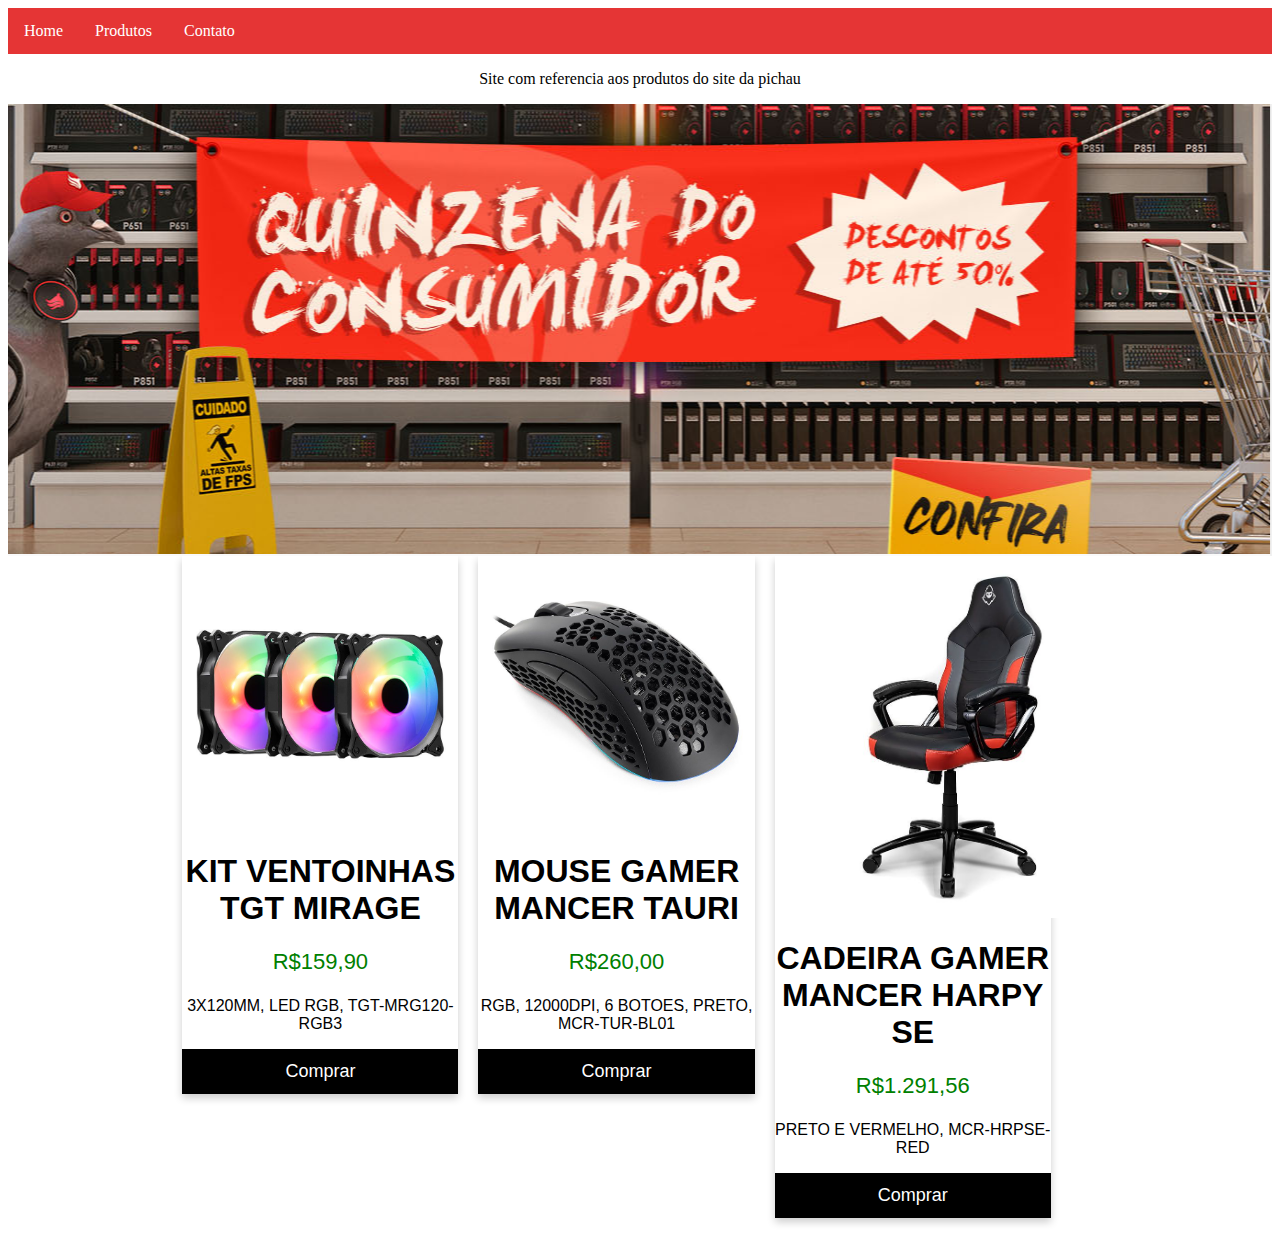
<file: index.html>
<html>
    <head>
        <title>Loja de Informatica</title>
        <link rel="stylesheet" href="style.css">
    </head>
    <body>
      <div class="navbar">
        <a href="./index.html">Home</a>
        <div class="dropdown">
          <button class="dropbtn">Produtos
            <i class="fa fa-caret-down"></i>
          </button>
          <div class="dropdown-content">
            <a href="./mouse/mousegamer.html">Mouse Gamer</a>
            <a href="./Ventoinha/ventoinha.html">Ventoinha RGB</a>
            <a href="./CadeiraGamer/cadeiragamer.html">Cadeira Gamer</a>
          </div>
        </div>
        <a href="./contato/contato.html">Contato</a>
      </div>
      <p class="referencia">Site com referencia aos produtos do site da pichau</p>
      <a href="https://www.pichau.com.br/"><img src="./banner.PNG" class="banner" alt="Banner" title="Banner"></a>
      <br>
      <div class="row">
        <div class="column">
          <div class="card">
            <img src="./imgs/cooler.jpg" alt="KIT VENTOINHAS TGT MIRAGE" title="KIT VENTOINHAS TGT MIRAGE" style="width:100%">
            <h1>KIT VENTOINHAS TGT MIRAGE</h1>
            <p class="price">R$159,90</p>
            <p>3X120MM, LED RGB, TGT-MRG120-RGB3</p>
            <a href="./Ventoinha/ventoinha.html" target="_blank"><p><button>Comprar</button></p></a>
          </div>
        </div>
        <div class="column">
          <div class="card">
            <img src="./imgs/mousegamer.jpg" alt="MOUSE GAMER MANCER TAURI" title="MOUSE GAMER MANCER TAURI" style="width:100%">
            <h1>MOUSE GAMER MANCER TAURI</h1>
            <p class="price">R$260,00</p>
            <p>RGB, 12000DPI, 6 BOTOES, PRETO, MCR-TUR-BL01</p>
            <a href="./mouse/mousegamer.html" target="_blank"><p><button>Comprar</button></p></a>
          </div>
        </div>
        <div class="column">
          <div class="card">
            <img src="./imgs/cadeira gamer.jpg" title="CADEIRA GAMER MANCER HARPY SE" alt="CADEIRA GAMER MANCER HARPY SE" style="height: 41%;">
            <h1>CADEIRA GAMER MANCER HARPY SE</h1>
            <p class="price">R$1.291,56</p>
            <p>PRETO E VERMELHO, MCR-HRPSE-RED</p>
            <a href="./CadeiraGamer/cadeiragamer.html" target="_blank"><p><button>Comprar</button></p></a>
          </div>
        </div>
    </div>
    </body>
</html>
</file>
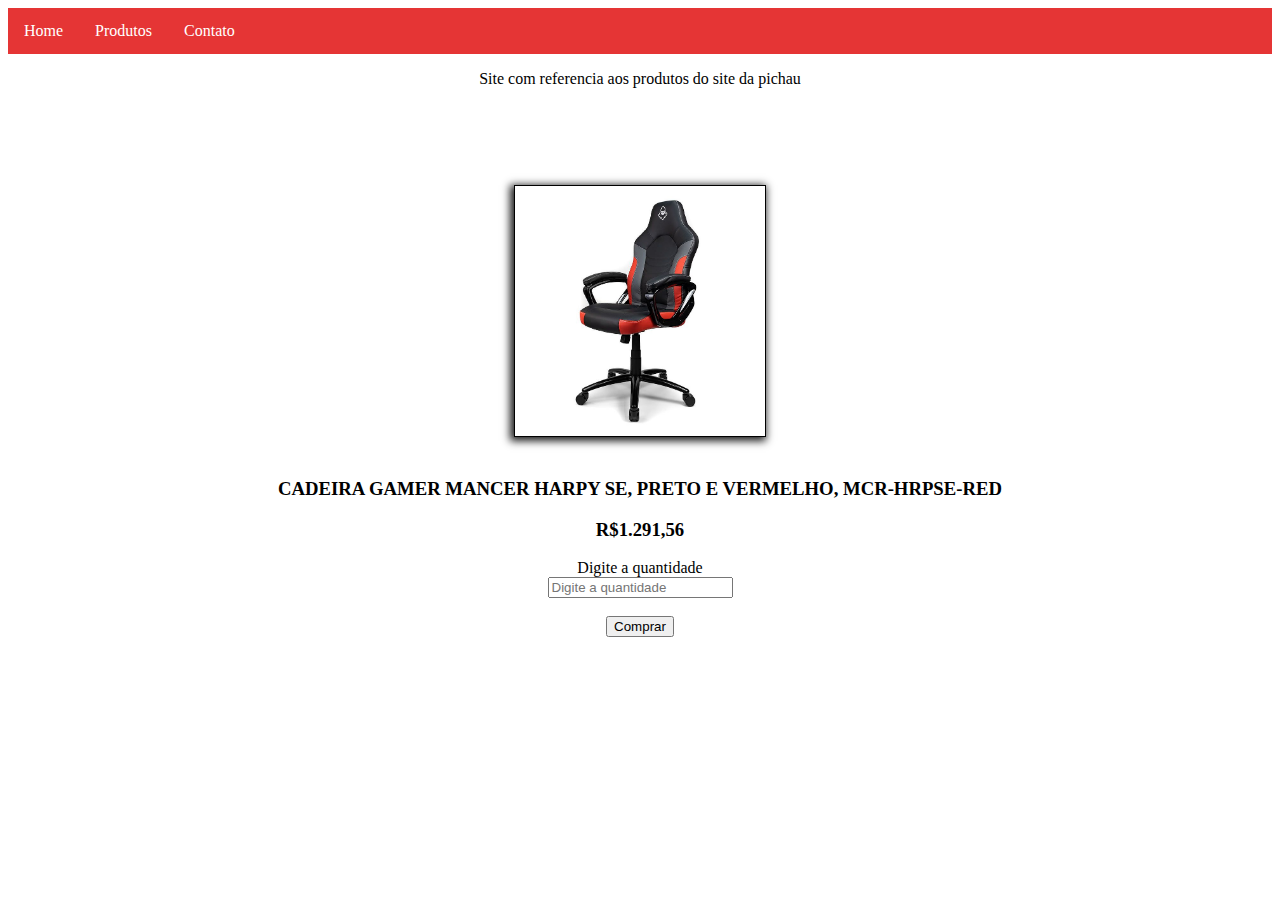
<file: CadeiraGamer/cadeiragamer.html>
<html>
    <head>
        <title>Cadeira Gamer</title>
        <link rel="stylesheet" href="./cadeiragamer.css">
    </head>
    <body>
        <div class="navbar">
          <a href="../index.html">Home</a>
          <div class="dropdown">
            <button class="dropbtn">Produtos
              <i class="fa fa-caret-down"></i>
            </button>
            <div class="dropdown-content">
              <a href="../mouse/mousegamer.html">Mouse Gamer</a>
              <a href="../Ventoinha/ventoinha.html">Ventoinha RGB</a>
              <a href="./cadeiragamer.html">Cadeira Gamer</a>
            </div>
          </div>
          <a href="../contato/contato.html">Contato</a>
        </div>
        <p class="referencia">Site com referencia aos produtos do site da pichau</p>
        <br>
        <img src="../imgs/cadeira gamer.jpg" alt="Cadeira Gamer" title="Cadeira Gamer">
        <h3> <br> CADEIRA GAMER MANCER HARPY SE, PRETO E VERMELHO, MCR-HRPSE-RED</p>
        <h3 class="preco"> R$1.291,56</h3> 
        <label for="quantidade">Digite a quantidade</label> <br>
        <input type="number" placeholder="Digite a quantidade" required><br>
        <br>
        <a href="https://www.pichau.com.br/cadeira-gamer-mancer-harpy-se-preto-e-vermelho-mcr-hrpse-red" target="_blank"><button>Comprar</button></a>
      </body>
</html>
</file>
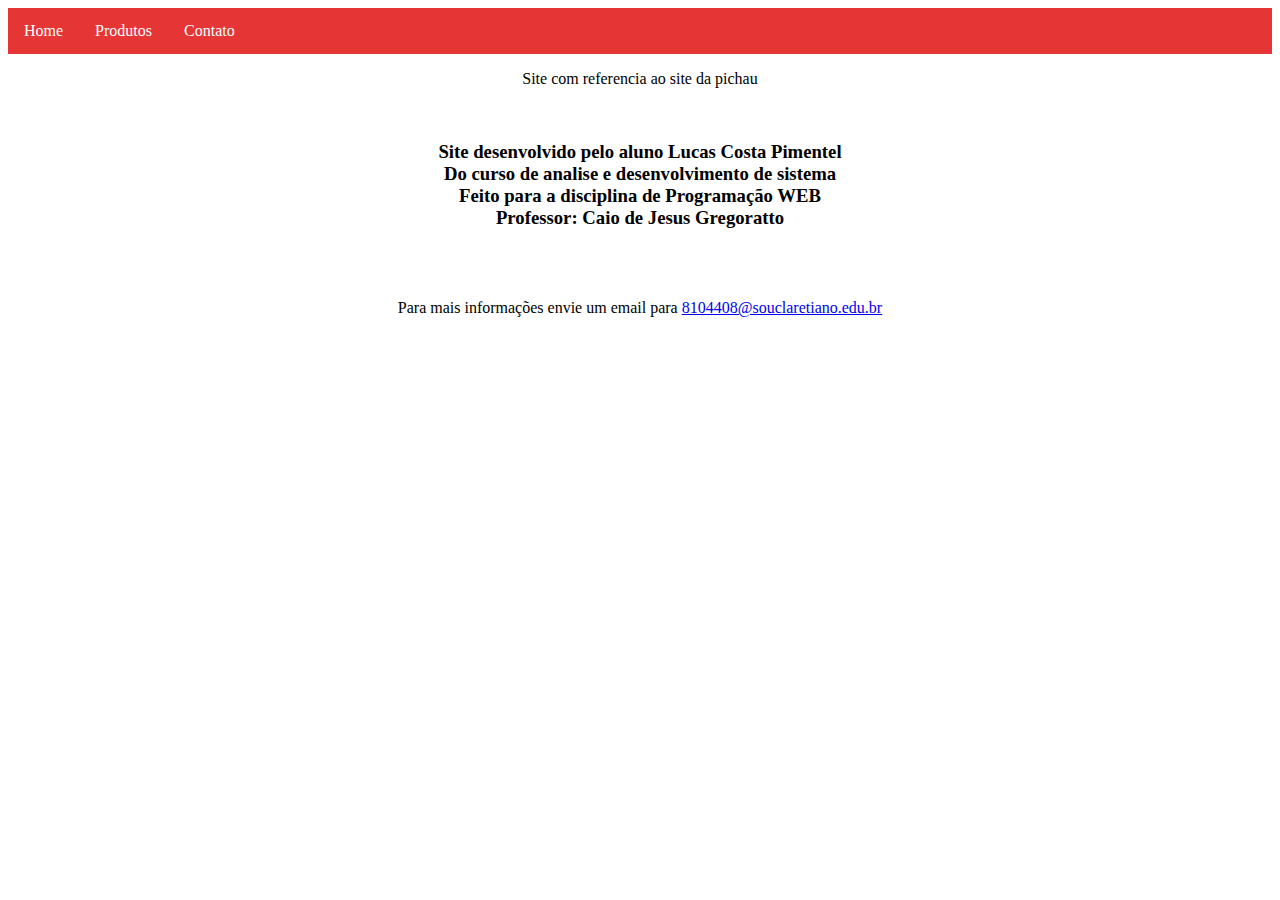
<file: contato/contato.html>
<html>
    <head>
        <title>Contato</title>
        <link rel="stylesheet" href="contato.css">
    </head>
    <body>
      <div class="navbar">
        <a href="../index.html">Home</a>
        <div class="dropdown">
          <button class="dropbtn">Produtos
            <i class="fa fa-caret-down"></i>
          </button>
          <div class="dropdown-content">
            <a href="../mouse/mousegamer.html">Mouse Gamer</a>
            <a href="../Ventoinha/ventoinha.html">Ventoinha RGB</a>
            <a href="../CadeiraGamer/cadeiragamer.html">Cadeira Gamer</a>
          </div>
        </div>
        <a href="./contato.html">Contato</a>
      </div>
      <p class="referencia">Site com referencia ao site da pichau</p>
      <br> <h3>Site desenvolvido pelo aluno Lucas Costa Pimentel <br>Do curso de analise e desenvolvimento de sistema <br>
      Feito para a disciplina de Programação WEB <br>
    Professor: Caio de Jesus Gregoratto</h3>
        <br>  <br>
        <p>Para mais informações envie um email para <a href="mailto:8104408@souclaretiano.edu.br?subject=Olá" target="_blank">8104408@souclaretiano.edu.br</p>
    </body>
</html>
</file>
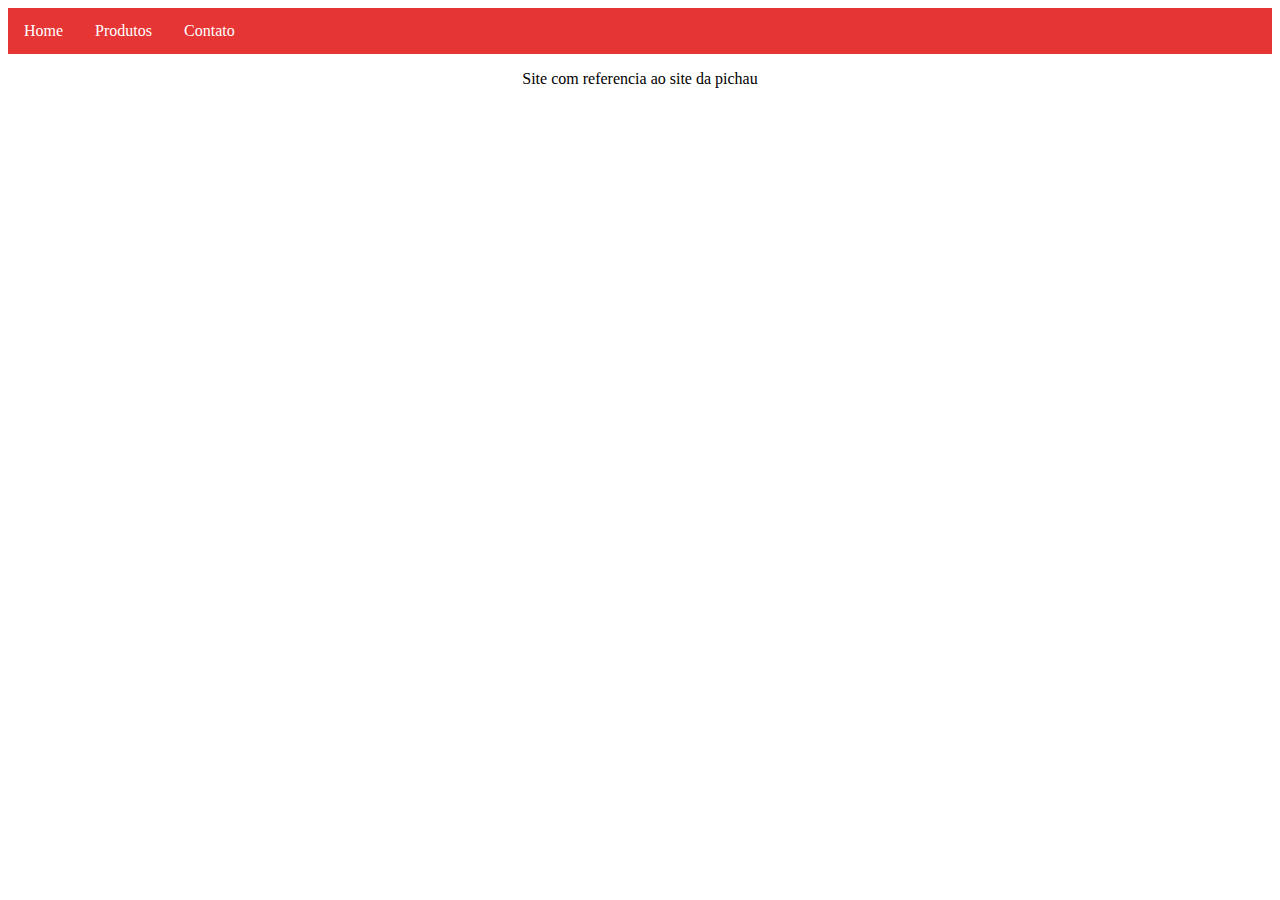
<file: mouse/mousegamer.html>
<html>
    <head>
        <title>Mouse Gamer</title>
        <link rel="stylesheet" href="mouse.css">
    </head>
    <body>
        <div class="navbar">
          <a href="../index.html">Home</a>
          <div class="dropdown">
            <button class="dropbtn">Produtos
              <i class="fa fa-caret-down"></i>
            </button>
            <div class="dropdown-content">
              <a href="#">Mouse Gamer</a>
              <a href="#">Cooler RGB</a>
              <a href="#">Cadeira Gamer</a>
            </div>
          </div>
          <a href="#news">Contato</a>
        </div>
        <p class="referencia">Site com referencia ao site da pichau</p>
        <br>
      </body>
</html>
</file>
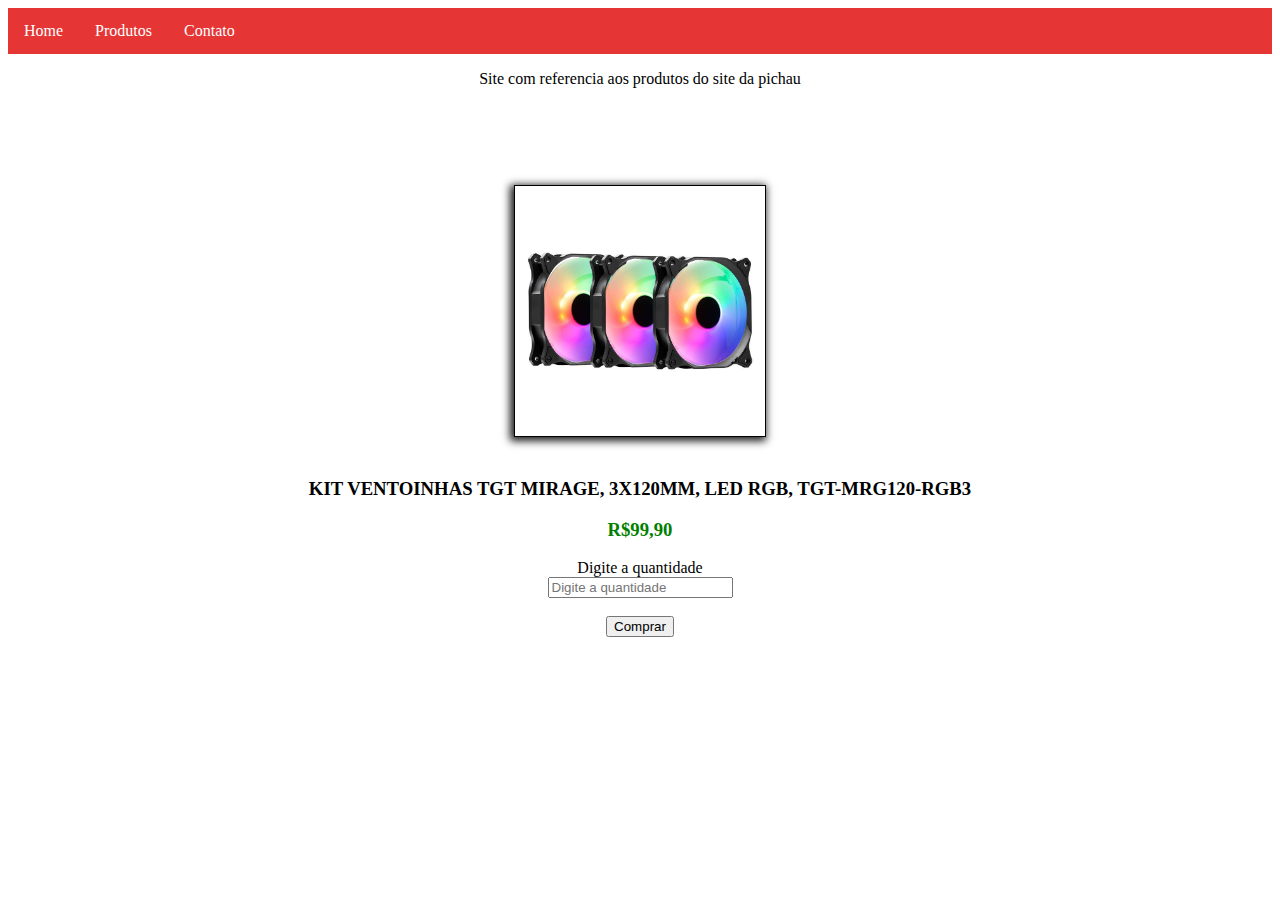
<file: Ventoinha/ventoinha.html>
<html>
    <head>
        <title>Ventoinha RGB</title>
        <link rel="stylesheet" href="ventoinha.css">
    </head>
    <body>
        <div class="navbar">
          <a href="../index.html">Home</a>
          <div class="dropdown">
            <button class="dropbtn">Produtos
              <i class="fa fa-caret-down"></i>
            </button>
            <div class="dropdown-content">
              <a href="../mouse/mousegamer.html">Mouse Gamer</a>
              <a href="./ventoinha.html">Ventoinha RGB</a>
              <a href="../CadeiraGamer/cadeiragamer.html">Cadeira Gamer</a>
            </div>
          </div>
          <a href="../contato/contato.html">Contato</a>
        </div>
        <p class="referencia">Site com referencia aos produtos do site da pichau</p>
        <br>
        <img src="../imgs/cooler.jpg" alt="Ventoinha RGB" title="Ventoinha RGB">
        <h3> <br> KIT VENTOINHAS TGT MIRAGE, 3X120MM, LED RGB, TGT-MRG120-RGB3</p>
        <h3 class="preco"> R$99,90</h3> 
        <label for="quantidade">Digite a quantidade</label> <br>
        <input type="number" placeholder="Digite a quantidade" required><br>
        <br>
        <a href="https://www.pichau.com.br/kit-ventoinhas-tgt-mirage-3x120mm-led-rgb-tgt-mrg120-rgb3" target="_blank"><button>Comprar</button></a>
      </body>
</html>
</file>
<file: style.css>
/* Formatação da barra  de navegação */
.navbar {
  overflow: hidden;
  background-color: rgba(223, 11, 11, 0.829);
  font-family: 'Times New Roman', Times, serif;
}

/* Formatação dos botoes da barra de navegação*/
.navbar a {
  float: left;
  font-size: 16px;
  color: white;
  text-align: center;
  padding: 14px 16px;
  text-decoration: none;
}

/*`Posição do menu suspenso*/
.dropdown {
  float: left;
  overflow: hidden;
}

/* Formatação do botao de menu suspenso */
.dropdown .dropbtn {
  font-size: 16px;
  border: none;
  outline: none;
  color: white;
  padding: 14px 16px;
  background-color: inherit;
  font-family: 'Times New Roman', Times, serif;
  margin: 0;/*ajuda na centralização em telas menores*/
}

/*Formatação do menu suspenso quando posicionar o cursor em cima*/
.navbar a:hover, .dropdown:hover .dropbtn {
  background-color: white;
  border: solid 1px black;
  color: red;
}

/* formatação do menu suspenso quando o cursor posicionar em cima e sua sombra*/
.dropdown-content {
  display: none;
  position: absolute;
  background-color: white;
  color: red;/*quando o cursor ficar em cima a letra ficará vermelha*/
  min-width: 160px;
  box-shadow: 0px 8px 16px 0px red;
  z-index: 1;
}

/* formatação do menu suspenso */
.dropdown-content a {
  float: none;
  background-color: red;
  color: white;
  padding: 12px 16px;
  text-decoration: none;
  display: block;
  text-align: left;
}

/* Formatação dos links do menu suspenso*/
.dropdown-content a:hover {
  background-color: white;
}

/* block define que largura e altura estarão fixados no mesmo tamanho */
.dropdown:hover .dropdown-content {
  display: block;
}

/*largura do banner*/
.banner{
  width: 100%;
}
/*centralização de texto*/
.referencia {
  text-align: center;
}
/*cards*/
.card {
  box-shadow: 0 4px 8px 0 rgba(0, 0, 0, 0.2);
  max-width: 300px;
  margin: auto;
  text-align: center;
  font-family: arial;
  width: 100%;
}

.price {
  color: green;
  font-size: 22px;
}

.card button {
  border: none;
  outline: 0;
  padding: 12px;
  color: white;
  background-color: #000;
  text-align: center;
  cursor: pointer;
  width: 100%;
  font-size: 18px;
}

.card button:hover {
  opacity: 0.7;
}
/* Float four columns side by side */
.column {
  float: left;
  width: 25%;
  padding: 0 10px;
}

/* Remove extra left and right margins, due to padding in columns */
.row {
  margin: 0 -5px;
  margin-left: 13%;
}

/* Clear floats after the columns */
.row:after {
  content: "";
  display: table;
  clear: both;
}
</file>
<file: CadeiraGamer/cadeiragamer.css>
body {
  text-align: center;
}
/* Formatação da barra  de navegação */
.navbar {
    overflow: hidden;
    background-color: rgba(223, 11, 11, 0.829);
    font-family: 'Times New Roman', Times, serif;
  }
  
  /* Formatação dos botoes da barra de navegação*/
  .navbar a {
    float: left;
    font-size: 16px;
    color: white;
    text-align: center;
    padding: 14px 16px;
    text-decoration: none;
  }
  
  /*`Posição do menu suspenso*/
  .dropdown {
    float: left;
    overflow: hidden;
  }
  
  /* Formatação do botao de menu suspenso */
  .dropdown .dropbtn {
    font-size: 16px;
    border: none;
    outline: none;
    color: white;
    padding: 14px 16px;
    background-color: inherit;
    font-family: 'Times New Roman', Times, serif;
    margin: 0;/*ajuda na centralização em telas menores*/
  }
  
  /*Formatação do menu suspenso quando posicionar o cursor em cima*/
  .navbar a:hover, .dropdown:hover .dropbtn {
    background-color: white;
    border: solid 1px black;
    color: red;
  }
  
  /* formatação do menu suspenso quando o cursor posicionar em cima e sua sombra*/
  .dropdown-content {
    display: none;
    position: absolute;
    background-color: white;
    color: red;/*quando o cursor ficar em cima a letra ficará vermelha*/
    min-width: 160px;
    box-shadow: 0px 8px 16px 0px red;
    z-index: 1;
  }
  
  /* formatação do menu suspenso */
  .dropdown-content a {
    float: none;
    background-color: red;
    color: white;
    padding: 12px 16px;
    text-decoration: none;
    display: block;
    text-align: left;
  }
  
  /* Formatação dos links do menu suspenso*/
  .dropdown-content a:hover {
    background-color: white;
  }
  
  /* block define que largura e altura estarão fixados no mesmo tamanho */
  .dropdown:hover .dropdown-content {
    display: block;
  }
  /*centralização de texto*/
  .referencia {
    text-align: center;
  }
  img {
      margin: 0 auto;
      margin-top: 5%;
      width: 250px;
      height: 250px;
      border: solid 1px black;
      box-shadow: -2px 2px 8px 2px rgb(29, 29, 29);
  }
</file>
<file: contato/contato.css>
/* Formatação da barra  de navegação */
.navbar {
    overflow: hidden;
    background-color: rgba(223, 11, 11, 0.829);
    font-family: 'Times New Roman', Times, serif;
  }
  
  /* Formatação dos botoes da barra de navegação*/
  .navbar a {
    float: left;
    font-size: 16px;
    color: white;
    text-align: center;
    padding: 14px 16px;
    text-decoration: none;
  }
  
  /*`Posição do menu suspenso*/
  .dropdown {
    float: left;
    overflow: hidden;
  }
  
  /* Formatação do botao de menu suspenso */
  .dropdown .dropbtn {
    font-size: 16px;
    border: none;
    outline: none;
    color: white;
    padding: 14px 16px;
    background-color: inherit;
    font-family: 'Times New Roman', Times, serif;
    margin: 0;/*ajuda na centralização em telas menores*/
  }
  
  /*Formatação do menu suspenso quando posicionar o cursor em cima*/
  .navbar a:hover, .dropdown:hover .dropbtn {
    background-color: white;
    border: solid 1px black;
    color: red;
  }
  
  /* formatação do menu suspenso quando o cursor posicionar em cima e sua sombra*/
  .dropdown-content {
    display: none;
    position: absolute;
    background-color: white;
    color: red;/*quando o cursor ficar em cima a letra ficará vermelha*/
    min-width: 160px;
    box-shadow: 0px 8px 16px 0px red;
    z-index: 1;
  }
  
  /* formatação do menu suspenso */
  .dropdown-content a {
    float: none;
    background-color: red;
    color: white;
    padding: 12px 16px;
    text-decoration: none;
    display: block;
    text-align: left;
  }
  
  /* Formatação dos links do menu suspenso*/
  .dropdown-content a:hover {
    background-color: white;
  }
  
  /* block define que largura e altura estarão fixados no mesmo tamanho */
  .dropdown:hover .dropdown-content {
    display: block;
  }

  .referencia{
      text-align: center;
  }
  h3, p {
    text-align: center;
  }
</file>
<file: mouse/mouse.css>
body {
  text-align: center;
}
/* Formatação da barra  de navegação */
.navbar {
    overflow: hidden;
    background-color: rgba(223, 11, 11, 0.829);
    font-family: 'Times New Roman', Times, serif;
  }
  
  /* Formatação dos botoes da barra de navegação*/
  .navbar a {
    float: left;
    font-size: 16px;
    color: white;
    text-align: center;
    padding: 14px 16px;
    text-decoration: none;
  }
  
  /*`Posição do menu suspenso*/
  .dropdown {
    float: left;
    overflow: hidden;
  }
  
  /* Formatação do botao de menu suspenso */
  .dropdown .dropbtn {
    font-size: 16px;
    border: none;
    outline: none;
    color: white;
    padding: 14px 16px;
    background-color: inherit;
    font-family: 'Times New Roman', Times, serif;
    margin: 0;/*ajuda na centralização em telas menores*/
  }
  
  /*Formatação do menu suspenso quando posicionar o cursor em cima*/
  .navbar a:hover, .dropdown:hover .dropbtn {
    background-color: white;
    border: solid 1px black;
    color: red;
  }
  
  /* formatação do menu suspenso quando o cursor posicionar em cima e sua sombra*/
  .dropdown-content {
    display: none;
    position: absolute;
    background-color: white;
    color: red;/*quando o cursor ficar em cima a letra ficará vermelha*/
    min-width: 160px;
    box-shadow: 0px 8px 16px 0px red;
    z-index: 1;
  }
  
  /* formatação do menu suspenso */
  .dropdown-content a {
    float: none;
    background-color: red;
    color: white;
    padding: 12px 16px;
    text-decoration: none;
    display: block;
    text-align: left;
  }
  
  /* Formatação dos links do menu suspenso*/
  .dropdown-content a:hover {
    background-color: white;
  }
  
  /* block define que largura e altura estarão fixados no mesmo tamanho */
  .dropdown:hover .dropdown-content {
    display: block;
  }
  /*centralização de texto*/
  .referencia {
    text-align: center;
  }
  img {
      margin: 0 auto;
      margin-top: 5%;
      width: 250px;
      height: 250px;
      border: solid 1px black;
      box-shadow: -2px 2px 8px 2px rgb(29, 29, 29);
  }
/*Cor do preço*/
  .preco {
    color: green;
  }
</file>
<file: Ventoinha/ventoinha.css>
body {
  text-align: center;
}
/* Formatação da barra  de navegação */
.navbar {
    overflow: hidden;
    background-color: rgba(223, 11, 11, 0.829);
    font-family: 'Times New Roman', Times, serif;
  }
  
  /* Formatação dos botoes da barra de navegação*/
  .navbar a {
    float: left;
    font-size: 16px;
    color: white;
    text-align: center;
    padding: 14px 16px;
    text-decoration: none;
  }
  
  /*`Posição do menu suspenso*/
  .dropdown {
    float: left;
    overflow: hidden;
  }
  
  /* Formatação do botao de menu suspenso */
  .dropdown .dropbtn {
    font-size: 16px;
    border: none;
    outline: none;
    color: white;
    padding: 14px 16px;
    background-color: inherit;
    font-family: 'Times New Roman', Times, serif;
    margin: 0;/*ajuda na centralização em telas menores*/
  }
  
  /*Formatação do menu suspenso quando posicionar o cursor em cima*/
  .navbar a:hover, .dropdown:hover .dropbtn {
    background-color: white;
    border: solid 1px black;
    color: red;
  }
  
  /* formatação do menu suspenso quando o cursor posicionar em cima e sua sombra*/
  .dropdown-content {
    display: none;
    position: absolute;
    background-color: white;
    color: red;/*quando o cursor ficar em cima a letra ficará vermelha*/
    min-width: 160px;
    box-shadow: 0px 8px 16px 0px red;
    z-index: 1;
  }
  
  /* formatação do menu suspenso */
  .dropdown-content a {
    float: none;
    background-color: red;
    color: white;
    padding: 12px 16px;
    text-decoration: none;
    display: block;
    text-align: left;
  }
  
  /* Formatação dos links do menu suspenso*/
  .dropdown-content a:hover {
    background-color: white;
  }
  
  /* block define que largura e altura estarão fixados no mesmo tamanho */
  .dropdown:hover .dropdown-content {
    display: block;
  }
  /*centralização de texto*/
  .referencia {
    text-align: center;
  }
  img {
      margin: 0 auto;
      margin-top: 5%;
      width: 250px;
      height: 250px;
      border: solid 1px black;
      box-shadow: -2px 2px 8px 2px rgb(29, 29, 29);
  }
/*Cor da letra*/
  .preco{
    color: green;
  }
</file>
